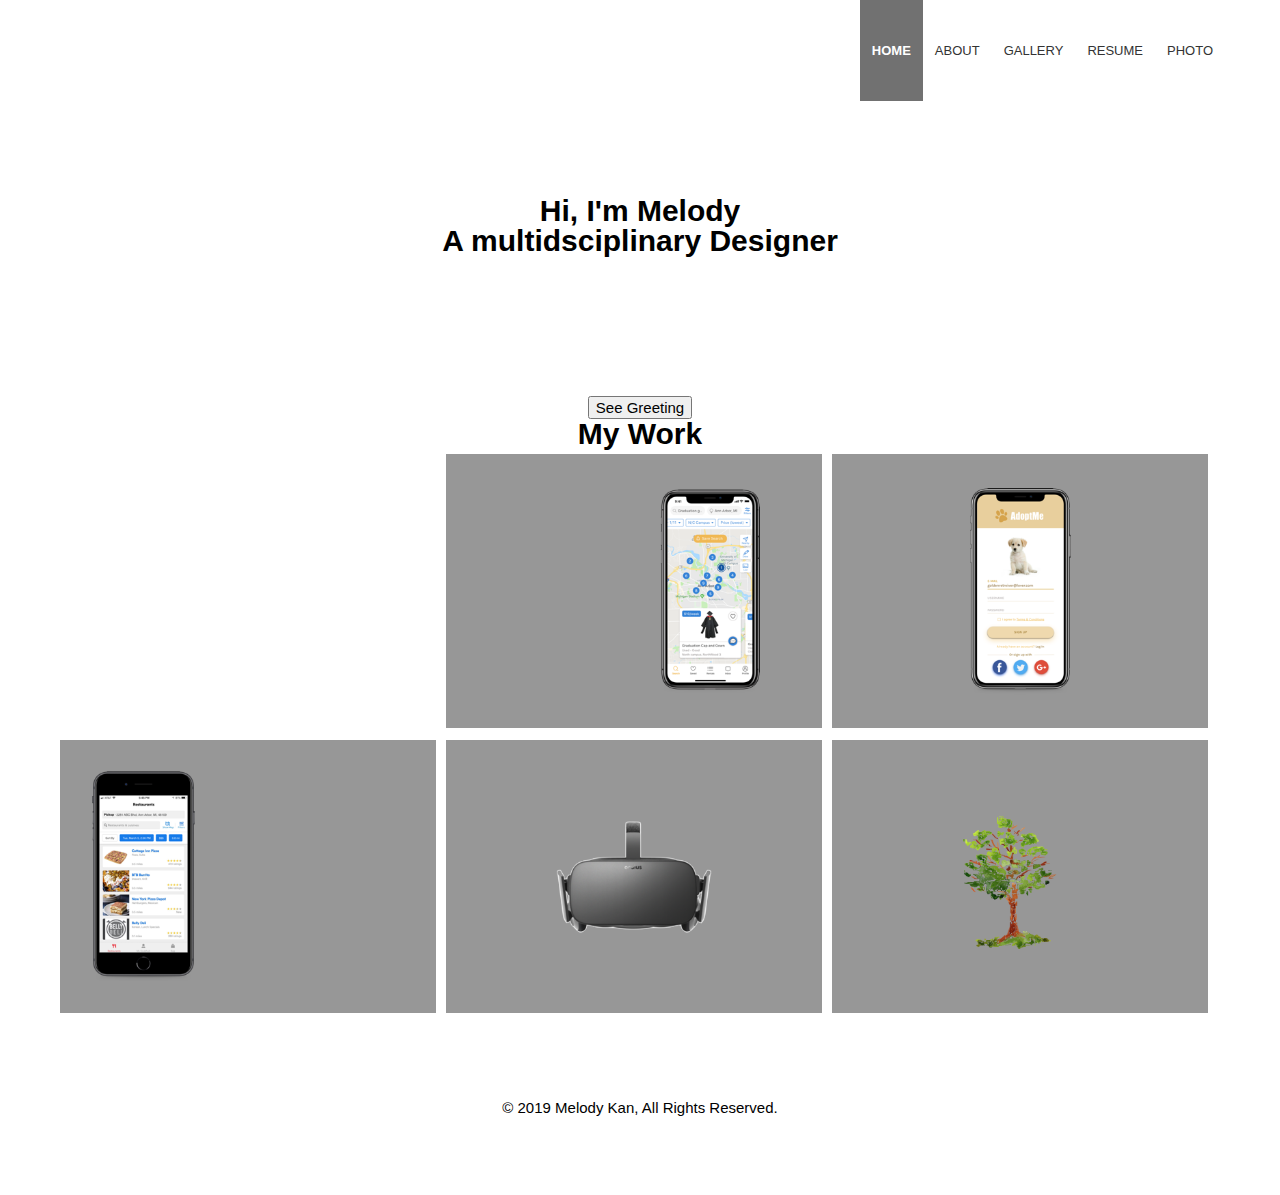
<file: index.html>
<!DOCTYPE html>
<html lang="en">
<head>
  <!-- Global site tag (gtag.js) - Google Analytics -->
<script async src="https://www.googletagmanager.com/gtag/js?id=UA-138681620-1"></script>
<script>
  window.dataLayer = window.dataLayer || [];
  function gtag(){dataLayer.push(arguments);}
  gtag('js', new Date());

  gtag('config', 'UA-138681620-1');
</script>
  <meta charset="UTF-8">
  <meta name="viewport" content="width=device-width, initial-scale=1.0">
  <meta http-equiv="X-UA-Compatible" content="ie=edge">
  <title>HOMEPAGE</title>
  <link href="css/html5reset.css" rel="stylesheet">
  <link href="css/main.css" rel="stylesheet">
  <link rel="stylesheet" href="https://use.fontawesome.com/releases/v5.7.2/css/all.css" integrity="sha384-fnmOCqbTlWIlj8LyTjo7mOUStjsKC4pOpQbqyi7RrhN7udi9RwhKkMHpvLbHG9Sr" crossorigin="anonymous">
  <!--Google Fonts-->
  <link href="https://fonts.googleapis.com/css?family=Roboto" rel="stylesheet">
  <!--Bootstrap-->
  <link rel="stylesheet" href="https://stackpath.bootstrapcdn.com/bootstrap/4.1.3/css/bootstrap.min.css" integrity="sha384-MCw98/SFnGE8fJT3GXwEOngsV7Zt27NXFoaoApmYm81iuXoPkFOJwJ8ERdknLPMO" crossorigin="anonymous">

</head>
<body>
  <a href="#content" class="setting skip">Skip to content</a>
<header>
  <div class="container clearfix" id="navbar">
    <nav>
      <ul class="clearfix">
        <li class="active"><a href="#"><strong>home</strong></a></li>
        <li><a href="about.html">about</a></li>
        <li><a href="gallery.html">gallery</a></li>
        <li><a href="resume.html">resume</a></li>
        <li><a href="photo.html">photo</a></li>
      </ul>
    </nav>
  </div>
</header>

<main>
  <div class="container text-center">
    <br><br><br><br><br>
    <h1>Hi, I'm Melody<br>A multidsciplinary Designer</h1>
    <br><br><br><br><br><br><br><br>
    <button onclick="typeWriter()">See Greeting</button>
    <p id="demo"></p>
  </div>

  <h1 class="container text-center">My Work</h1>
  <div id="content" class="container text-center">
    <div class="clearfix row">
      <div class="center col-6-pic col-4-pic">
          <div class="flip-card">
              <div class="flip-card-inner">
                <div class="flip-card-front">
                  <img src="images/pic2.png" alt="work 1">
                </div>
                <div class="flip-card-back">
                  <br><br>
                  <h1>RentDeer</h1> 
                  <p>UX Design & Research</p> 
                  <p>Mobile Design</p>
                </div>
              </div>
          </div>
      </div>
      <div class="center col-6-pic col-4-pic">
          <img src="images/pic1.png" alt="work 2">
      </div>
      <div class="center col-6-pic col-4-pic">
        <img src="images/pic3.png" alt=" work 3">
      </div>
      <div class="center col-6-pic col-4-pic">
        <img src="images/pic4.png" alt="work 4">
      </div>
      <div class="center col-6-pic col-4-pic">
        <img src="images/pic5.png" alt="work 5">
      </div>
      <div class="center col-6-pic col-4-pic">
        <img src="images/pic6.png" alt="work 6">
      </div>
    </div>
    <div class="clearfix"></div>
  </div>

</main>

<footer>
  <div class="container clearfix text-center">
      <span style="font-size: 3em; color: Tomato;">
          <i class="fas fa-igloo"></i>
        </span>
        
        <span style="font-size: 48px; color: Dodgerblue;">
          <i class="fas fa-igloo"></i>
        </span>
        
        <span style="font-size: 3rem;">
          <span style="color: Mediumslateblue;">
          <i class="fas fa-igloo"></i>
          </span>
        </span>
      <p>&copy; 2019 Melody Kan, All Rights Reserved.</p>
  </div>
</footer>

<script src="sticky.js"></script>
<script src="text.js"></script>
<!--
<script src="https://code.jquery.com/jquery-3.3.1.slim.min.js" integrity="sha384-q8i/X+965DzO0rT7abK41JStQIAqVgRVzpbzo5smXKp4YfRvH+8abtTE1Pi6jizo" crossorigin="anonymous"></script>
<script src="https://cdnjs.cloudflare.com/ajax/libs/popper.js/1.14.3/umd/popper.min.js" integrity="sha384-ZMP7rVo3mIykV+2+9J3UJ46jBk0WLaUAdn689aCwoqbBJiSnjAK/l8WvCWPIPm49" crossorigin="anonymous"></script>
<script src="https://stackpath.bootstrapcdn.com/bootstrap/4.1.3/js/bootstrap.min.js" integrity="sha384-ChfqqxuZUCnJSK3+MXmPNIyE6ZbWh2IMqE241rYiqJxyMiZ6OW/JmZQ5stwEULTy" crossorigin="anonymous"></script>-->
</body>
</html>
</file>
<file: css/main.css>
.slideshow-container {
  max-width: 1000px;
  position: relative;
  margin: auto;
}

/* Hide the images by default */
.mySlides {
  display: none;
}

/* Next & previous buttons */
.prev, .next {
  cursor: pointer;
  position: absolute;
  top: 50%;
  width: auto;
  margin-top: -22px;
  padding: 16px;
  color: white;
  font-weight: bold;
  font-size: 18px;
  transition: 0.6s ease;
  border-radius: 0 3px 3px 0;
  user-select: none;
}

/* Position the "next button" to the right */
.next {
  right: 0;
  border-radius: 3px 0 0 3px;
}

/* On hover, add a black background color with a little bit see-through */
.prev:hover, .next:hover {
  background-color: rgba(0,0,0,0.8);
}

/* Caption text */
.text {
  color: #f2f2f2;
  font-size: 15px;
  padding: 8px 12px;
  position: absolute;
  bottom: 8px;
  width: 100%;
  text-align: center;
}

/* Number text (1/3 etc) */
.numbertext {
  color: #000000;
  font-size: 12px;
  padding: 8px 12px;
  position: absolute;
  top: 0;
}

/* The dots/bullets/indicators */
.dot {
  cursor: pointer;
  height: 15px;
  width: 15px;
  margin: 0 2px;
  background-color: #bbb;
  border-radius: 50%;
  display: inline-block;
  transition: background-color 0.6s ease;
}

.active, .dot:hover {
  background-color: #717171;
}

/* Fading animation */
.fade {
  -webkit-animation-name: fade;
  -webkit-animation-duration: 1.5s;
  animation-name: fade;
  animation-duration: 1.5s;
}

@-webkit-keyframes fade {
  from {opacity: .4} 
  to {opacity: 1}
}

@keyframes fade {
  from {opacity: .4} 
  to {opacity: 1}
}

/* The sticky class is added to the navbar with JS when it reaches its scroll position */
.sticky {
  position: fixed;
  top: 0;
  width: 100%;
}

/* Add some top padding to the page content to prevent sudden quick movement (as the navigation bar gets a new position at the top of the page (position:fixed and top:0) */
.sticky + .content {
  padding-top: 60px;
}

.callout {
  position: fixed;
  bottom: 35px;
  right: 20px;
  margin-left: 20px;
  max-width: 300px;
}

.callout-header {
  padding: 25px 15px;
  background: #3c4045;
  font-size: 30px;
  color: white;
}

.callout-container {
  padding: 15px;
  background-color: #fff;
  color: black
}

.closebtn {
  position: absolute;
  top: 5px;
  right: 15px;
  color: white;
  font-size: 30px;
  cursor: pointer;
}

.closebtn:hover {
  color: lightgrey;
}

.flip-card {
  background-color: transparent;
  width: 100%;
  height:100%;
  perspective: 1000px;
}

.flip-card-inner {
  position: relative;
  width: 100%;
  height: 100%;
  text-align: center;
  transition: transform 0.6s;
  transform-style: preserve-3d;
  box-shadow: 0 4px 8px 0 rgba(0,0,0,0.2);
}

.flip-card:hover .flip-card-inner {
  transform: rotateY(180deg);
}

.flip-card-front, .flip-card-back {
  position: absolute;
  width: 100%;
  height: 100%;
  backface-visibility: hidden;
}

.flip-card-front {
  background-color: #bbb;
  color: black;
  z-index: 2;
}

.flip-card-back {
  background-color: #3e3e3e;
  color: white;
  transform: rotateY(180deg);
  z-index: 1;
}

img {
  max-width: 100%;
  max-height: 100%;
}

.col-6-pic {
  padding:10px;
  box-sizing: border-box;
  width: 90%;
  height: auto; 
}

.col-6-text {
  margin: 20px;
}

.center {
  margin: 0 auto;
}

.column {
  -ms-flex: 100%;
  flex: 100%;
  max-width: 100%;
}

.mobile-font {
  font-size: 1rem;
}

@media (min-width: 768px) {
	
	.col-6-pic {
		float: left;
    width: 35%;
    padding: 5px 5px;
  }
  
  .col-6-text {
    float: left;
    width: 35%;
    margin: 5px;
  }

  .column {
    -ms-flex: 50%;
    flex: 50%;
    max-width: 50%;
  }

  .mobile-font {
    font-size: 1.5rem;
  }
	
}

@media (min-width: 1140px) {
	
	.col-4-pic {
		float: left;
    width: 33%;
    padding: 5px 5px;
  }
  
  .col-4-text {
    float: left;
    width: 30%;
    margin: 10px;
  }

  .column {
    -ms-flex: 25%;
    flex: 25%;
    max-width: 25%;
    padding: 0 4px;
  }

  .mobile-font {
    font-size: 2rem;
  }
	
	
}

.row-photo {
  display: -ms-flexbox; 
  display: flex;
  -ms-flex-wrap: wrap; 
  flex-wrap: wrap;
  padding: 0 4px;
}

.column img {
  margin-top: 8px;
  vertical-align: middle;
}

.bg-image {
  position: relative;
  background-size: cover;
  background-repeat: no-repeat;
  background-position: center center;
  max-width: 100%;
  max-height: 100%;
}

.bg-image.bg-image-gradient:before {
  content: '';
  position: absolute;
  background-image: linear-gradient(to top, #fff, rgba(255, 255, 255, 0.1));
  width: 100%;
  height: 100%;
}

.parallax{
  position: relative;
  background-size: cover;
  background-repeat: no-repeat;
  background-position: center center;
  height: 500px;
}

.item {
  margin-right: 10px;
  margin-bottom: 10px;
  padding: 20px;
  background-color: #ccc;
  height: 300px;
}

.grid {
  display: flex;
  flex-direction: row;
  flex-wrap: wrap;
  justify-content: center;
  align-content: center;
  align-items: center;
}

.grid__item {
  background-color: lightgray;
  background-position: center center;
  background-size: cover;
  //border-radius: 100%;
  /*flex-grow: 1;
  flex-shrink: 0;
  flex-basis: 120px;*/
  //height: 200px;
  flex: auto;
  margin: 2px;
  height: 240px;
  //width: 320px;
  flex-basis: 150px;
  @media screen and (min-width: 600px) {
    flex-basis: 230px;
  }
  /*@media screen and (min-width: 768px) {
    flex-basis: 230px;
  }*/
}

.clearfix:after,
.row:after {
  content: "";
  display: table;
  clear: both;
}

.text-center {
  text-align: center!important;
}

.container {
  display: block;
  width: 1170px;
  margin: 0 auto;
}

.container-intro {
  padding: 60px;
  display: block;
  width: 800px;
  margin: 0 auto;
}

.container-intro p {
  font-family: 'Roboto', sans-serif;
}

.container.full-width {
  /*== .container.full-width*/
  width: 100%;
}

ul,li {
  list-style: none;
}

nav {
  float: right;
  text-transform: uppercase;
  line-height: 100px;
  max-width: 100%;
}

nav li {
  float: left;
}

nav a {
  padding: 0 12px;
  color: #333;
  text-decoration: none;
  font-size: 13px;
}

nav .active a {
  color: #fff;
}

body {
  font-family: 'Source Sans Pro', sans-serif;
  font-size: 15px;
  font-weight: 400;
  -webkit-font-smoothing: antialiased;
  -moz-font-smoothing: antialiased;
}

footer {
  position: relative;
  padding: 80px 0;
}

.skip {
  position: absolute;
  top: -1000px;
  left: -1000px;
  height: 1px;
  width: 1px;
  text-align: left;
  overflow: hidden;
}

.setting {
  color: transparent;
}

a.skip:active, 
a.skip:focus, 
a.skip:hover {
  text-decoration: none;
  color: black;
  left: 0; 
  top: 0;
  width: auto; 
  height: auto; 
  overflow: visible; 
}

/*! normalize.css v8.0.0 | MIT License | github.com/necolas/normalize.css */

/* Document
   ========================================================================== */

/**
 * 1. Correct the line height in all browsers.
 * 2. Prevent adjustments of font size after orientation changes in iOS.
 */

 html {
  line-height: 1.15; /* 1 */
  -webkit-text-size-adjust: 100%; /* 2 */
}

/* Sections
   ========================================================================== */

/**
 * Remove the margin in all browsers.
 */

body {
  margin: 0;
}

/**
 * Correct the font size and margin on `h1` elements within `section` and
 * `article` contexts in Chrome, Firefox, and Safari.
 */

h1 {
  font-size: 2em;
  margin: 0.67em 0;
}

/* Grouping content
   ========================================================================== */

/**
 * 1. Add the correct box sizing in Firefox.
 * 2. Show the overflow in Edge and IE.
 */

hr {
  box-sizing: content-box; /* 1 */
  height: 0; /* 1 */
  overflow: visible; /* 2 */
}

/**
 * 1. Correct the inheritance and scaling of font size in all browsers.
 * 2. Correct the odd `em` font sizing in all browsers.
 */

pre {
  font-family: monospace, monospace; /* 1 */
  font-size: 1em; /* 2 */
}

/* Text-level semantics
   ========================================================================== */

/**
 * Remove the gray background on active links in IE 10.
 */

a {
  background-color: transparent;
}

/**
 * 1. Remove the bottom border in Chrome 57-
 * 2. Add the correct text decoration in Chrome, Edge, IE, Opera, and Safari.
 */

abbr[title] {
  border-bottom: none; /* 1 */
  text-decoration: underline; /* 2 */
  text-decoration: underline dotted; /* 2 */
}

/**
 * Add the correct font weight in Chrome, Edge, and Safari.
 */

b,
strong {
  font-weight: bolder;
}

/**
 * 1. Correct the inheritance and scaling of font size in all browsers.
 * 2. Correct the odd `em` font sizing in all browsers.
 */

code,
kbd,
samp {
  font-family: monospace, monospace; /* 1 */
  font-size: 1em; /* 2 */
}

/**
 * Add the correct font size in all browsers.
 */

small {
  font-size: 80%;
}

/**
 * Prevent `sub` and `sup` elements from affecting the line height in
 * all browsers.
 */

sub,
sup {
  font-size: 75%;
  line-height: 0;
  position: relative;
  vertical-align: baseline;
}

sub {
  bottom: -0.25em;
}

sup {
  top: -0.5em;
}

/* Embedded content
   ========================================================================== */

/**
 * Remove the border on images inside links in IE 10.
 */

img {
  border-style: none;
}

/* Forms
   ========================================================================== */

/**
 * 1. Change the font styles in all browsers.
 * 2. Remove the margin in Firefox and Safari.
 */

button,
input,
optgroup,
select,
textarea {
  font-family: inherit; /* 1 */
  font-size: 100%; /* 1 */
  line-height: 1.15; /* 1 */
  margin: 0; /* 2 */
}

/**
 * Show the overflow in IE.
 * 1. Show the overflow in Edge.
 */

button,
input { /* 1 */
  overflow: visible;
}

/**
 * Remove the inheritance of text transform in Edge, Firefox, and IE.
 * 1. Remove the inheritance of text transform in Firefox.
 */

button,
select { /* 1 */
  text-transform: none;
}

/**
 * Correct the inability to style clickable types in iOS and Safari.
 */

button,
[type="button"],
[type="reset"],
[type="submit"] {
  -webkit-appearance: button;
}

/**
 * Remove the inner border and padding in Firefox.
 */

button::-moz-focus-inner,
[type="button"]::-moz-focus-inner,
[type="reset"]::-moz-focus-inner,
[type="submit"]::-moz-focus-inner {
  border-style: none;
  padding: 0;
}

/**
 * Restore the focus styles unset by the previous rule.
 */

button:-moz-focusring,
[type="button"]:-moz-focusring,
[type="reset"]:-moz-focusring,
[type="submit"]:-moz-focusring {
  outline: 1px dotted ButtonText;
}

/**
 * Correct the padding in Firefox.
 */

fieldset {
  padding: 0.35em 0.75em 0.625em;
}

/**
 * 1. Correct the text wrapping in Edge and IE.
 * 2. Correct the color inheritance from `fieldset` elements in IE.
 * 3. Remove the padding so developers are not caught out when they zero out
 *    `fieldset` elements in all browsers.
 */

legend {
  box-sizing: border-box; /* 1 */
  color: inherit; /* 2 */
  display: table; /* 1 */
  max-width: 100%; /* 1 */
  padding: 0; /* 3 */
  white-space: normal; /* 1 */
}

/**
 * Add the correct vertical alignment in Chrome, Firefox, and Opera.
 */

progress {
  vertical-align: baseline;
}

/**
 * Remove the default vertical scrollbar in IE 10+.
 */

textarea {
  overflow: auto;
}

/**
 * 1. Add the correct box sizing in IE 10.
 * 2. Remove the padding in IE 10.
 */

[type="checkbox"],
[type="radio"] {
  box-sizing: border-box; /* 1 */
  padding: 0; /* 2 */
}

/**
 * Correct the cursor style of increment and decrement buttons in Chrome.
 */

[type="number"]::-webkit-inner-spin-button,
[type="number"]::-webkit-outer-spin-button {
  height: auto;
}

/**
 * 1. Correct the odd appearance in Chrome and Safari.
 * 2. Correct the outline style in Safari.
 */

[type="search"] {
  -webkit-appearance: textfield; /* 1 */
  outline-offset: -2px; /* 2 */
}

/**
 * Remove the inner padding in Chrome and Safari on macOS.
 */

[type="search"]::-webkit-search-decoration {
  -webkit-appearance: none;
}

/**
 * 1. Correct the inability to style clickable types in iOS and Safari.
 * 2. Change font properties to `inherit` in Safari.
 */

::-webkit-file-upload-button {
  -webkit-appearance: button; /* 1 */
  font: inherit; /* 2 */
}

/* Interactive
   ========================================================================== */

/*
 * Add the correct display in Edge, IE 10+, and Firefox.
 */

details {
  display: block;
}

/*
 * Add the correct display in all browsers.
 */

summary {
  display: list-item;
}

/* Misc
   ========================================================================== */

/**
 * Add the correct display in IE 10+.
 */

template {
  display: none;
}

/**
 * Add the correct display in IE 10.
 */

[hidden] {
  display: none;
}
</file>
